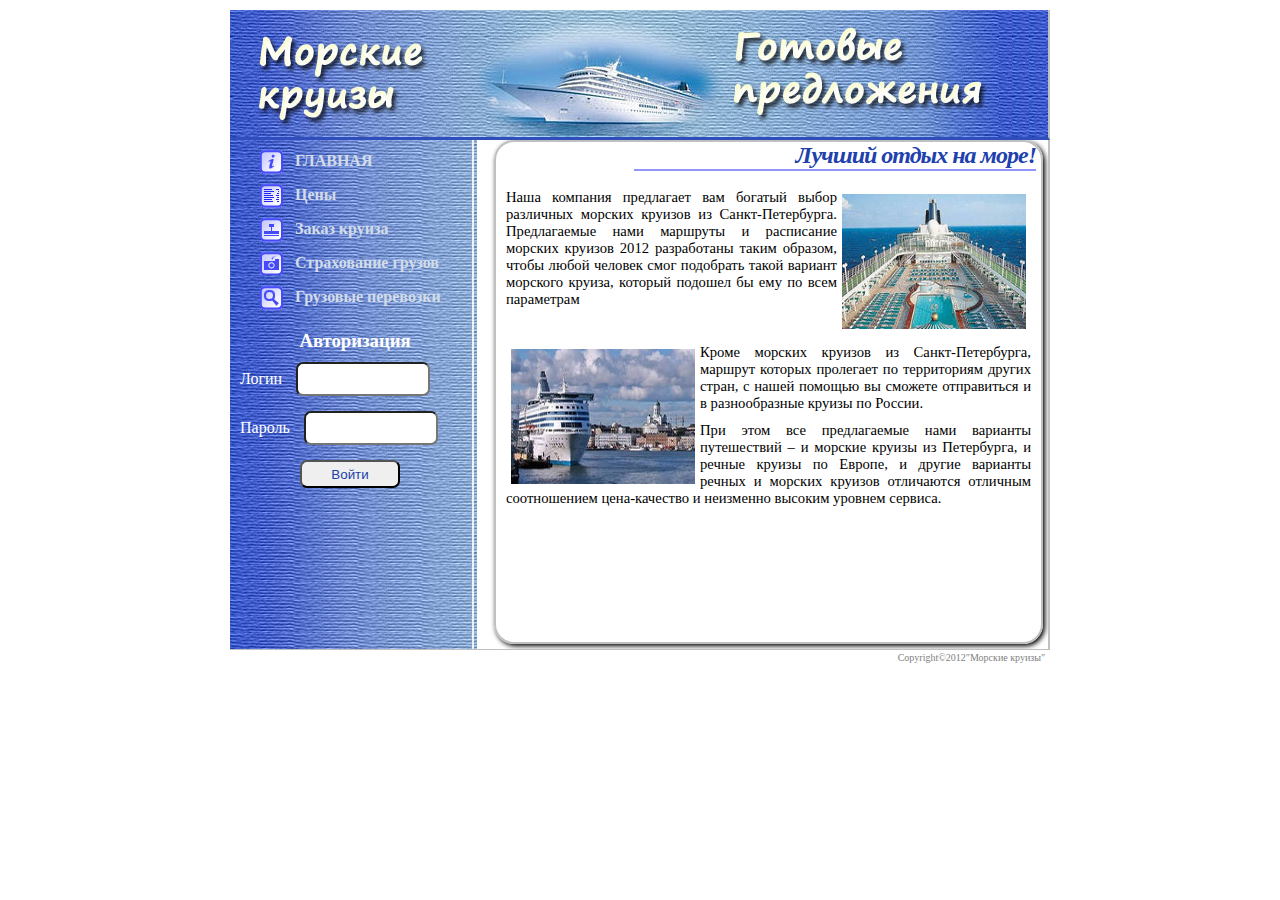
<file: index.htm>
<!DOCTYPE HTML>
<html>

<head>
    <title>Круизы</title>
    <meta http-equiv="Content-Type" content="text/html; charset=utf-8">
    <link href="css/kruis.css" rel="stylesheet" type="text/css">
</head>

<body>
    <div id="main">
        <header>
            <img src="img/top.jpg" width="769" height="127" /><br>

        </header>

        <section>
            <aside>
                <ul>
                    <li>
                        <img id='about' src="img/menu_01.gif" width="23" height="24"
                            align="absmiddle">&nbsp;&nbsp;&nbsp;<a href="index.htm" class="over">ГЛАВНАЯ </a>
                    </li>
                    <li>
                        <img id='price' src="img/menu_02.gif" width="23" height="24"
                            align="absmiddle">&nbsp;&nbsp;&nbsp;<a href="#">Цены</a>
                    </li>
                    <li>
                        <img id='services' src="img/menu_03.gif" width="23" height="24"
                            align="absmiddle">&nbsp;&nbsp;&nbsp;<a href="">Заказ круиза</a>
                    </li>
                    <li>
                        <img id='gallery' src="img/menu_04.gif" width="23" height="24"
                            align="absmiddle">&nbsp;&nbsp;&nbsp;<a href="#">Страхование грузов</a>
                    </li>
                    <li>
                        <img id='where' src="img/menu_05.gif" width="23" height="24"
                            align="absmiddle">&nbsp;&nbsp;&nbsp;<a href="php/AccessOrder.php">Грузовые перевозки</a>
                    </li>
                </ul>


                <!-- ******* Авторизация ********** -->

                <div class="authorization" id="authorization">
                    <h3>Авторизация</h3>
                    <form action="authorization_php.php" method="post">
                        <label>Логин
                            <input type="text" name="login"></label><br>
                        <label>Пароль
                            <input type="password" name="password">
                        </label>
                        <input type="submit" name="go" value="Войти" class="go">
                    </form>
                </div>
                <p style="color: rgb(238, 255, 0); text-align: center;" id="textft">
                    <?=$D?>
                </p>

                <script>
                    let t = String(document.getElementById("textft").textContent);
                    let tt = t.trim();
                    if (tt[0] == "В") {
                        document.getElementById('authorization').style.display = "none";
                    }
                </script>







            </aside>
            <section>
                <header>
                    <h1>
                        Лучший отдых на море!<br> <img src="img/line.gif" width="402" height="2" align="right"></h1>

                </header>
                <article>
                    <p>
                        <img src="img/kruiz.jpg" width="184" height="135" align="right">Наша компания предлагает вам
                        богатый выбор различных морских круизов из Санкт-Петербурга. Предлагаемые нами маршруты и
                        расписание морских круизов 2012 разработаны таким образом, чтобы любой человек смог подобрать
                        такой вариант морского круиза, который подошел бы ему по всем параметрам
                    </p>
                </article>
                <article>
                    <p>
                        <img src="img/kruiz2.jpg" width="184" height="135" align="left">Кроме морских круизов из
                        Санкт-Петербурга, маршрут которых пролегает по территориям других стран, с нашей помощью вы
                        сможете отправиться и в разнообразные круизы по России.
                    </p>
                    <p>
                        При этом все предлагаемые нами варианты путешествий – и морские круизы из Петербурга, и речные
                        круизы по Европе, и другие варианты речных и морских круизов отличаются отличным соотношением
                        цена-качество и неизменно высоким уровнем сервиса.</p>
                </article>
            </section>
        </section>
        <footer> Copyright&copy;2012&quot;Морские круизы&quot; </footer>
    </div>
</body>

</html>
</file>
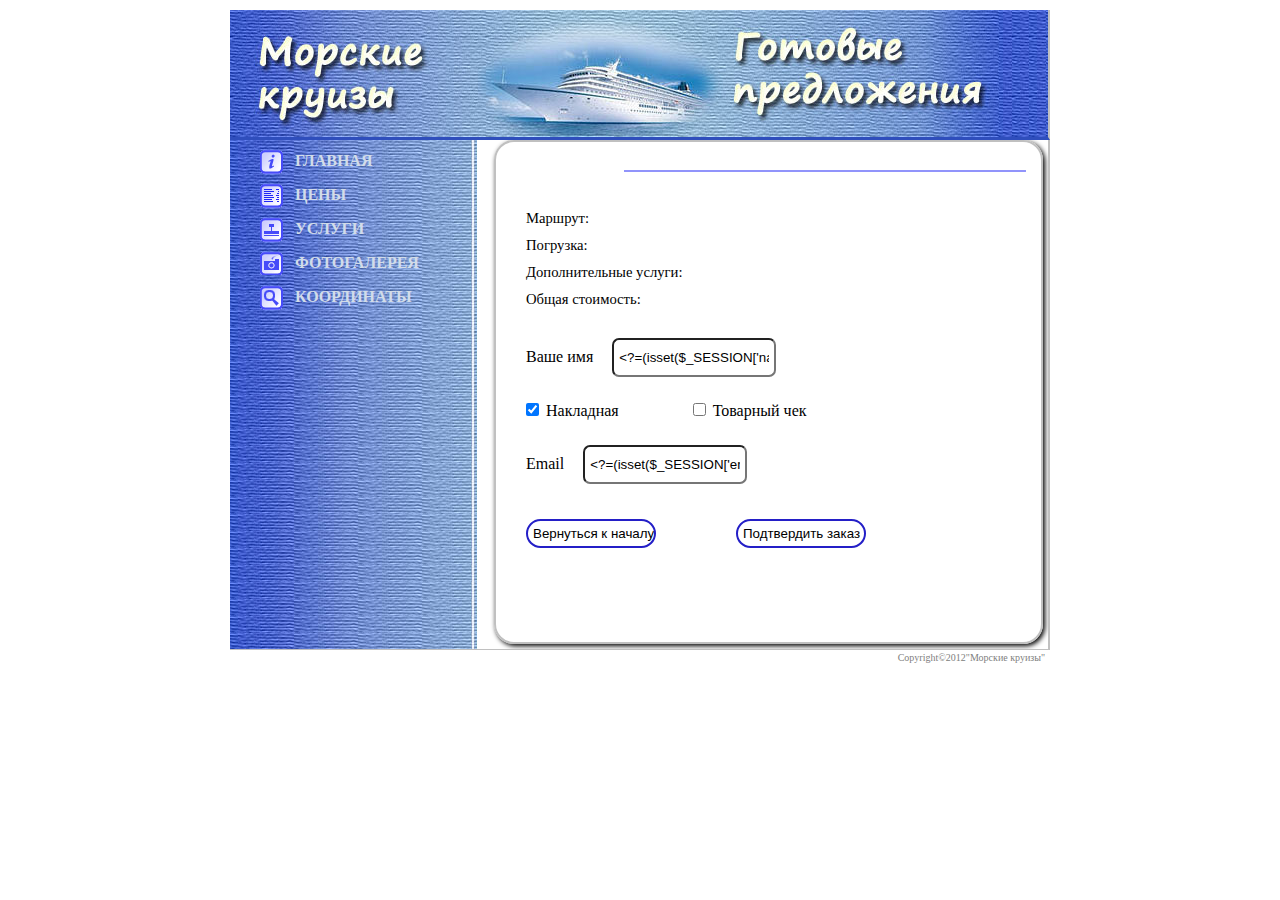
<file: pages/bill_2.htm>
<!DOCTYPE HTML>
<html>

<head>
    <title>Круизы</title>
    <meta http-equiv="Content-Type" content="text/html; charset=utf-8">
    <link href="../css/kruis.css" rel="stylesheet" type="text/css">
</head>

<body>
    <div id="main">
        <header>
            <img src="../img/top.jpg" width="769" height="127" />
        </header>
        <section>
            <aside>
                <ul>
                    <li>
                        <img id='about' src="../img/menu_01.gif" width="23" height="24"
                            align="absmiddle">&nbsp;&nbsp;&nbsp;<a href="../index.htm" class="over">ГЛАВНАЯ </a>
                    </li>
                    <li>
                        <img id='price' src="../img/menu_02.gif" width="23" height="24"
                            align="absmiddle">&nbsp;&nbsp;&nbsp;<a href="#">ЦЕНЫ</a>
                    </li>
                    <li>
                        <img id='services' src="../img/menu_03.gif" width="23" height="24"
                            align="absmiddle">&nbsp;&nbsp;&nbsp;<a href="zakaz.php">УСЛУГИ</a>
                    </li>
                    <li>
                        <img id='gallery' src="../img/menu_04.gif" width="23" height="24"
                            align="absmiddle">&nbsp;&nbsp;&nbsp;<a href="#">ФОТОГАЛЕРЕЯ</a>
                    </li>
                    <li>
                        <img id='where' src="../img/menu_05.gif" width="23" height="24"
                            align="absmiddle">&nbsp;&nbsp;&nbsp;<a href="#">КООРДИНАТЫ</a>
                    </li>
                </ul>
            </aside>
            <section>
                <header>
                    <h1 style="font-size: 18px; margin-right: 10px; margin-top: 7px;">
                        <?=$title_date?>
                        <br> <img src="../img/line.gif" width="402" height="2" align="right">
                    </h1>

                </header>
                <article>
                    <p>

                    </p>
                </article>
                <article>
                    <p>

                    </p>
                </article>

                <!-- ********************************************************************************************************* -->

                <div class="info">
                    <p>Маршрут:
                        <?=$_SESSION['route']?>
                    </p>
                    <p>Погрузка:
                        <?=$_SESSION['loading']?>
                    </p>
                    <p>Дополнительные услуги:
                        <?=$_SESSION['dop_services']?>
                    </p>
                    <p>Общая стоимость:
                        <?=$_SESSION['price']?>
                    </p>


                    <form action="../php/OrderConfirmation2.php" method="post">
                        <label>Ваше имя
                            <input type="text" name="name" class="name"
                                value="<?=(isset($_SESSION['name']) && $_SESSION['name']!=null) ? $_SESSION['name'] : null ?>">
                        </label>

                        <div class="document">
                            <label><input type="checkbox" name="document[]" value="invoice" checked />Накладная</label>
                            <label><input type="checkbox" name="document[]" value="check" />Товарный чек</label>
                        </div>

                        <label>Email
                            <input type="email" name="email" class="email"
                                value="<?=(isset($_SESSION['email']) && $_SESSION['email']!=null) ? $_SESSION['email'] : null ?>">
                        </label>

                        <div class="submit1">
                            <div class="btm1">
                                <input type="submit" name="back" value="Вернуться к началу">
                            </div>
                            <div class="btm2">
                                <input type="submit" name="confirm" value="Подтвердить заказ">
                            </div>
                        </div>

                    </form>

                    <p style="color: red; text-align: center;">
                        <?=$D?>
                    </p>
                </div>




                <!-- ********************************************************************************************************* -->

            </section>
        </section>
        <footer> Copyright&copy;2012&quot;Морские круизы&quot; </footer>
    </div>
</body>

</html>
</file>
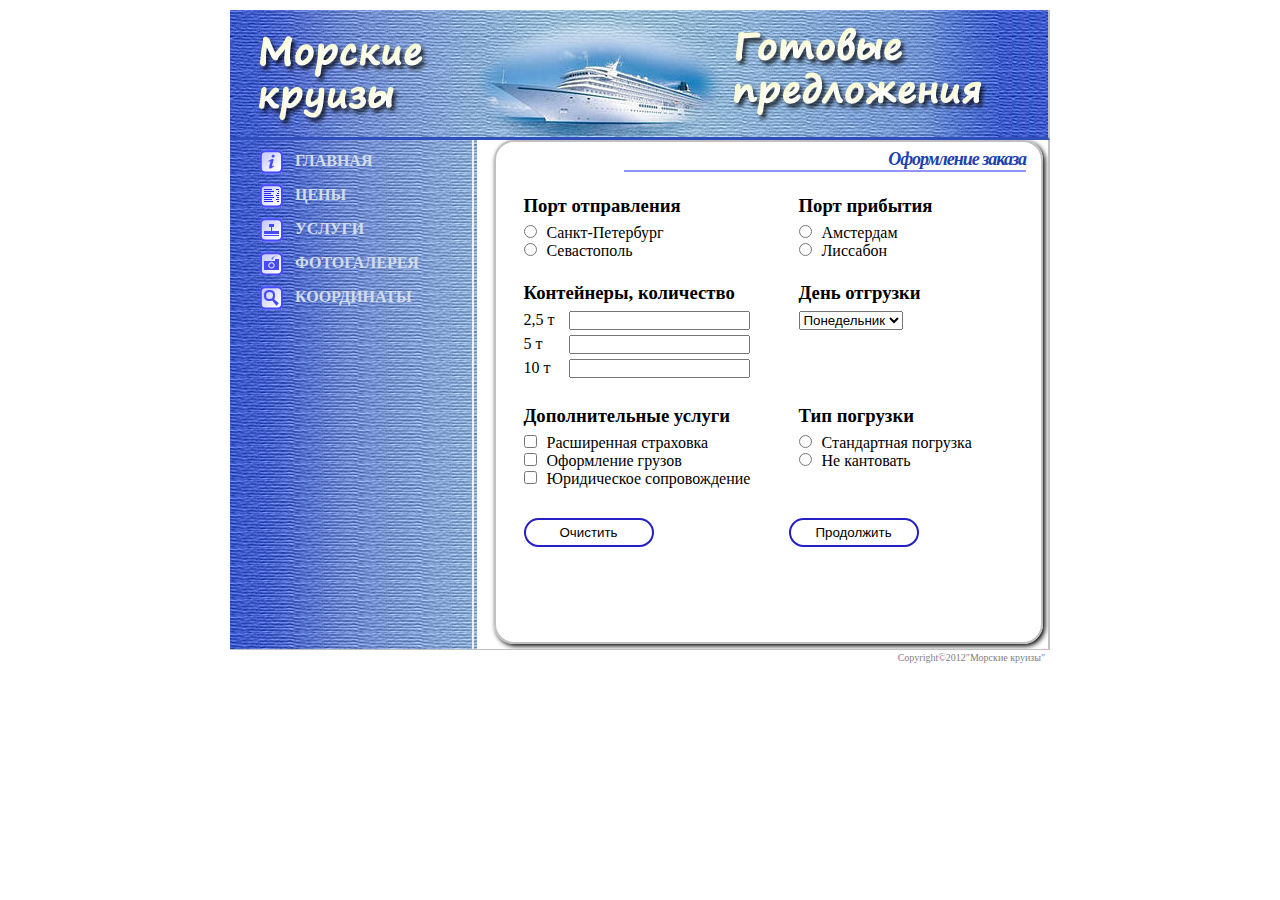
<file: pages/order.htm>
<!DOCTYPE HTML>
<html>

<head>
    <title>Круизы</title>
    <meta http-equiv="Content-Type" content="text/html; charset=utf-8">
    <link href="../css/kruis.css" rel="stylesheet" type="text/css">
</head>

<body>
    <div id="main">
        <header>
            <img src="../img/top.jpg" width="769" height="127" />
        </header>
        <section>
            <aside>
                <ul>
                    <li>
                        <img id='about' src="../img/menu_01.gif" width="23" height="24"
                            align="absmiddle">&nbsp;&nbsp;&nbsp;<a href="../index.htm" class="over">ГЛАВНАЯ </a>
                    </li>
                    <li>
                        <img id='price' src="../img/menu_02.gif" width="23" height="24"
                            align="absmiddle">&nbsp;&nbsp;&nbsp;<a href="#">ЦЕНЫ</a>
                    </li>
                    <li>
                        <img id='services' src="../img/menu_03.gif" width="23" height="24"
                            align="absmiddle">&nbsp;&nbsp;&nbsp;<a href="zakaz.php">УСЛУГИ</a>
                    </li>
                    <li>
                        <img id='gallery' src="../img/menu_04.gif" width="23" height="24"
                            align="absmiddle">&nbsp;&nbsp;&nbsp;<a href="#">ФОТОГАЛЕРЕЯ</a>
                    </li>
                    <li>
                        <img id='where' src="../img/menu_05.gif" width="23" height="24"
                            align="absmiddle">&nbsp;&nbsp;&nbsp;<a href="#">КООРДИНАТЫ</a>
                    </li>
                </ul>
            </aside>
            <section>
                <header>
                    <h1 style="font-size: 18px; margin-right: 10px; margin-top: 7px;">
                        Оформление заказа
                        <br> <img src="../img/line.gif" width="402" height="2" align="right">
                    </h1>

                </header>
                <article>
                    <p>

                    </p>
                </article>
                <article>
                    <p>

                    </p>
                </article>

                <!-- ********************************************************************************************************* -->

                <form action="../php/OrderProcessing.php" method="post" class="formaInfo">
                    <div class="port">
                        <div class="departure_port">
                            <h3 style="margin-top: 0;">Порт отправления</h3>
                            <label><input type="radio" value="SPb" name="departure_port">Санкт-Петербург</label><br>
                            <label><input type="radio" value="Sevastopol" name="departure_port" />Севастополь</label>
                        </div>
                        <div class="arrival_port">
                            <h3 style="margin-top: 0;">Порт прибытия</h3>
                            <label><input type="radio" value="Amsterdam" name="arrival_port" />Амстердам</label><br>
                            <label><input type="radio" value="Lisbon" name="arrival_port" />Лиссабон</label>
                        </div>
                    </div>

                    <div class="containers_day">
                        <div class="containers">
                            <h3>Контейнеры, количество</h3>
                            <label>2,5 т
                                <input type="number" name="count_25"
                                    value="<?=(isset($_SESSION['count_25']) && $_SESSION['count_25']!=null) ? $_SESSION['count_25'] : null ?>">
                            </label>
                            <label>5 т
                                <input type="number" name="count_5" class="count_5"
                                    value="<?=(isset($_SESSION['count_5']) && $_SESSION['count_5']!=null) ? $_SESSION['count_5'] : null ?>">
                            </label>
                            <label>10 т
                                <input type="number" name="count_10" class="count_10"
                                    value="<?=(isset($_SESSION['count_10']) && $_SESSION['count_10']!=null) ? $_SESSION['count_10'] : null ?>">
                            </label>

                        </div>
                        <div class="day">
                            <h3>День отгрузки</h3>
                            <select name="days_week">
                                <option value="Monday">Понедельник</option>
                                <option value="Tuesday">Вторник</option>
                                <option value="Wednesday">Среда</option>
                                <option value="Thursday">Четверг</option>
                                <option value="Friday">Пятница</option>
                                <option value="Saturday">Суббота</option>
                                <option value="Sunday">Воскресенье</option>
                            </select>
                        </div>
                    </div>

                    <div class="dop_services">
                        <div class="services">
                            <h3>Дополнительные услуги</h3>
                            <label><input type="checkbox" name="services[]" value="insurance" />Расширенная
                                страховка</label><br>
                            <label><input type="checkbox" name="services[]" value="cargo" />Оформление
                                грузов</label><br>
                            <label><input type="checkbox" name="services[]" value="escort" />Юридическое
                                сопровождение</label>
                        </div>
                        <div class="type_loading">
                            <h3>Тип погрузки</h3>
                            <label><input type="radio" value="standard" name="loading" />Стандартная
                                погрузка</label><br>
                            <label><input type="radio" value="not_standard" name="loading" />Не кантовать</label>
                        </div>
                    </div>

                    <div class="submit">
                        <div class="btm1">
                            <input type="submit" name="clear" value="Очистить">
                        </div>
                        <div class="btm2">
                            <input type="submit" name="next" value="Продолжить">
                        </div>
                    </div>

                </form>
                <p style="color: red; text-align: center;">
                    <?=$D?>
                </p>

                <!-- ********************************************************************************************************* -->

            </section>
        </section>
        <footer> Copyright&copy;2012&quot;Морские круизы&quot; </footer>
    </div>
</body>

</html>
</file>
<file: css/kruis.css>
* {
    padding: 0px;
    margin: 0px;
}

body {
    background-color: #ffffff;
}

header,
nav,
section,
aside,
footer,
article {
    display: block;
    overflow: hidden;
}

#main {
    width: 820px;
    margin: 10px auto 0px auto;
    background-color: #FFFFff;

}

#main>header {
    background-image: url('../img/fon.jpg');
    height: 127px;
    border-right-style: solid;
    border-bottom-style: solid;
    border-right-width: 2px;
    border-right-color: #C0C0C0;
    border-bottom-color: #2f4ebc;
}

aside {
    width: 247px;
    float: left;
    padding-left: 10px;
    height: 500px;
}

#main>section {

    background-image: url('../img/menu_fon.jpg');
    background-repeat: repeat-y;
    border-right-style: solid;
    border-right-width: 2px;
    border-right-color: #C0C0C0;
}

section section {

    width: 540px;
    float: right;
    padding-right: 5px;
    height: 500px;
    margin-right: 5px;
    margin-bottom: 5px;
    box-shadow: 2px 2px 5px black;
    border: 2px solid #C0C0C0;
    border-radius: 20px;
}

aside li {
    font-family: "Times New Roman", Times, serif;
    color: #d2dce8;
    font-weight: bold;
    padding-left: 20px;
    list-style-type: none;
    padding-top: 10px;
}

a {
    text-decoration: none;
    color: #d2dce8;
}

a:hover {
    color: #d2f7fe;
}

h1 {
    font-size: 18pt;
    color: #2040ae;
    font-style: italic;
    font-family: georgia, "book antiqua", "times new roman", serif;
    letter-spacing: -1px;
    margin: 0px 0px 10px 20px;
    text-align: right;
}

p {
    font-size: 11pt;
    font-family: "times new roman", serif;
    text-align: justify;
    margin: 10px 5px 10px 10px;
}

article img {
    margin: 5px;
}

footer {
    clear: both;

    height: 30px;
    border-top-style: solid;
    border-top-width: 1px;
    border-top-color: #C0C0C0;
    font-family: "Times New Roman", Times, serif;
    font-size: 10px;
    text-align: right;
    padding-right: 5px;
    padding-top: 2px;
    color: #808080;
}

/* ********************************************************************************** */
.authorization {
    width: 230px;
    margin: 0 auto;
    margin-top: 20px;
    margin-left: 0;
}

.authorization h3 {
    color: #fff;
    text-align: center;
    margin-bottom: 10px;
}

.authorization input {
    margin-bottom: 15px;
    width: 120px;
    height: 20px;
    padding: 5px;
    border-radius: 7px;
    margin-left: 10px;
}

.authorization label {
    color: #fff;
}

.authorization .go {
    width: 100px;
    height: 28px;
    padding: 5px;
    text-align: center;
    margin-left: 60px;
    color: #2040ae;
}

.authorization .go:hover {
    background-color: #a8baf4;
}


.formaInfo {
    width: 500px;
    padding: 10px;
    padding-left: 25px;
    margin: 0 auto;
    margin-top: -15px;
}

.formaInfo h3 {
    margin-bottom: 7px;
    margin-top: 22px;
}

.formaInfo .departure_port,
.formaInfo .containers,
.formaInfo .services,
.formaInfo .submit .btm1 {
    width: 265px;
    float: left;
}

.formaInfo .arrival_port,
.formaInfo .day,
.formaInfo .type_loading,
.formaInfo .submit .btm2 {
    width: 225px;
    float: right;
}

.departure_port input,
.arrival_port input {
    margin-right: 10px;
}

.formaInfo .containers_day .containers {
    display: flex;
    flex-direction: column;
}

.formaInfo .containers_day .containers label {
    margin-bottom: 5px;
}

.formaInfo .containers_day .containers input {
    margin-left: 10px;
}

.formaInfo .containers_day .containers .count_5 {
    margin-left: 22px;
}

.formaInfo .containers_day .containers .count_10 {
    margin-left: 14px;
}

.formaInfo .services input,
.formaInfo .type_loading input {
    margin-right: 10px;
}

.formaInfo .submit {
    width: 500px;
    display: flex;
    flex-direction: row;
}

.submit {
    width: 500px;
    margin: 0 auto;

}

.submit input {
    margin-top: 30px;
    border-radius: 20px;
    width: 130px;
    padding: 5px;
    border: 2px solid rgb(36, 31, 199);
    background-color: rgb(255, 255, 255);
}

.submit .btm1 {
    float: left;
}

.submit .btm2 {
    float: right;
}


.submit input:hover {
    background-color: rgb(74, 69, 217);
    color: #fff;
}

.table_bill_1 {
    width: 500px;
    margin: 0 auto;
    border-collapse: collapse;

}

.table_bill_1 td {
    width: 250px;
    height: 20px;
    padding: 5px;
    border: 1px solid rgb(0, 0, 0);
    font-size: 14px;
}

.info {
    width: 500px;
    margin: 0 auto;

}

.info form {
    margin-top: 30px;
    padding-left: 10px;
}

.info form .name,
.info form .email {
    margin-bottom: 10px;
    margin-left: 15px;
    height: 25px;
    border-radius: 7px;
    padding: 5px;
    width: 150px;
}

.info form .document {
    margin-top: 15px;
    margin-bottom: 25px;
}

.info form .document input {
    margin-right: 7px;
}

.info form .document label {
    margin-right: 70px;
}

.info form .submit1 {
    width: auto;
    display: flex;
    flex-direction: row;
}

.info form .submit1 .btm1 {
    margin-right: 80px;
}

.info form .submit1 input {
    margin-top: 25px;
    border-radius: 20px;
    width: 130px;
    padding: 5px;
    border: 2px solid rgb(36, 31, 199);
    background-color: rgb(255, 255, 255);
}
</file>
